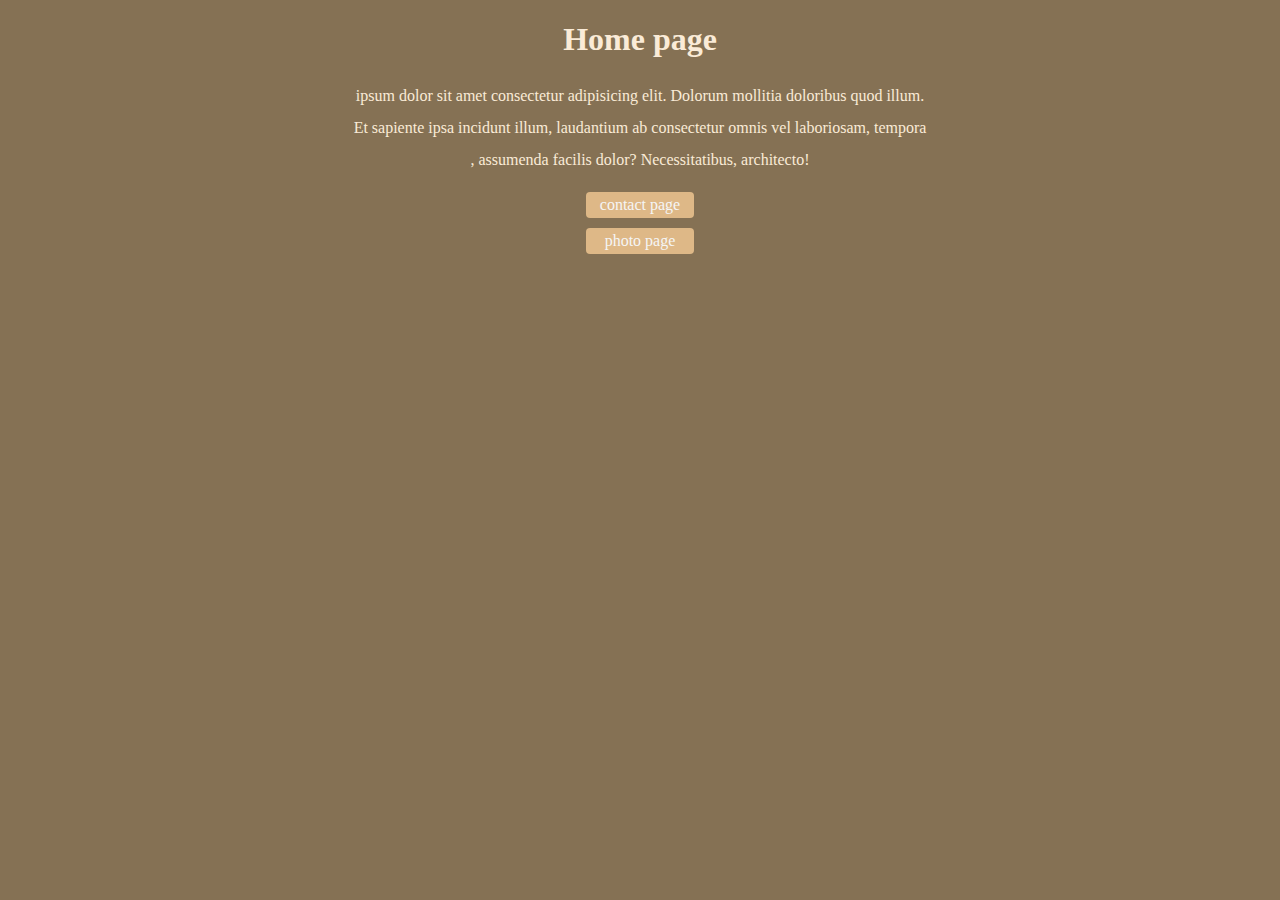
<file: index.html>
<!DOCTYPE html>
<html lang="en">
  <head>
    <meta charset="UTF-8" />
    <meta http-equiv="X-UA-Compatible" content="IE=edge" />
    <meta name="description" content="portfolio main page" />
    <meta name="viewport" content="width=device-width, initial-scale=1.0" />
    <link rel="stylesheet" href="/style.css" />
    <title>Home page - portfolio</title>
  </head>
  <body>
    <h1>Home page</h1>
    <p>
      ipsum dolor sit amet consectetur adipisicing elit. Dolorum mollitia
      doloribus quod illum.<br />
      Et sapiente ipsa incidunt illum, laudantium ab consectetur omnis vel
      laboriosam, tempora <br />, assumenda facilis dolor? Necessitatibus,
      architecto!
    </p>
    <a href="/contact.html">contact page</a>
    <a href="/photo.html">photo page</a>
  </body>
</html>
</file>
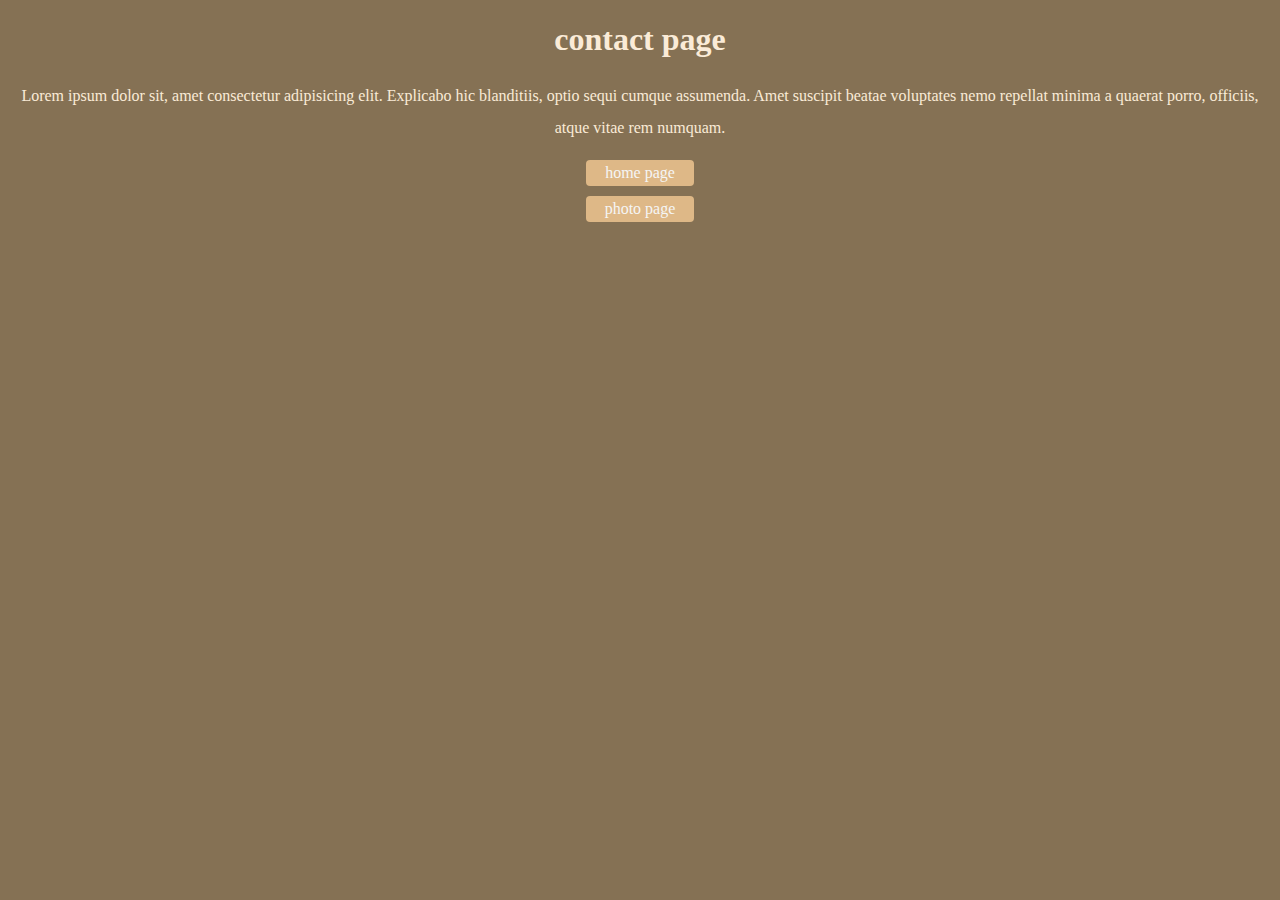
<file: contact.html>
<!DOCTYPE html>
<html lang="en">
  <head>
    <meta charset="UTF-8" />
    <meta http-equiv="X-UA-Compatible" content="IE=edge" />
    <meta name="description" content="contact of portfolio" />
    <meta name="viewport" content="width=device-width, initial-scale=1.0" />
    <link rel="stylesheet" href="/style.css" />
    <title>Contact page - portfolio</title>
  </head>
  <body>
    <h1>contact page</h1>
    <p>
      Lorem ipsum dolor sit, amet consectetur adipisicing elit. Explicabo hic
      blanditiis, optio sequi cumque assumenda. Amet suscipit beatae voluptates
      nemo repellat minima a quaerat porro, officiis, atque vitae rem numquam.
    </p>
    <a href="/index.html">home page</a>
    <a href="/photo.html">photo page</a>
  </body>
</html>
</file>
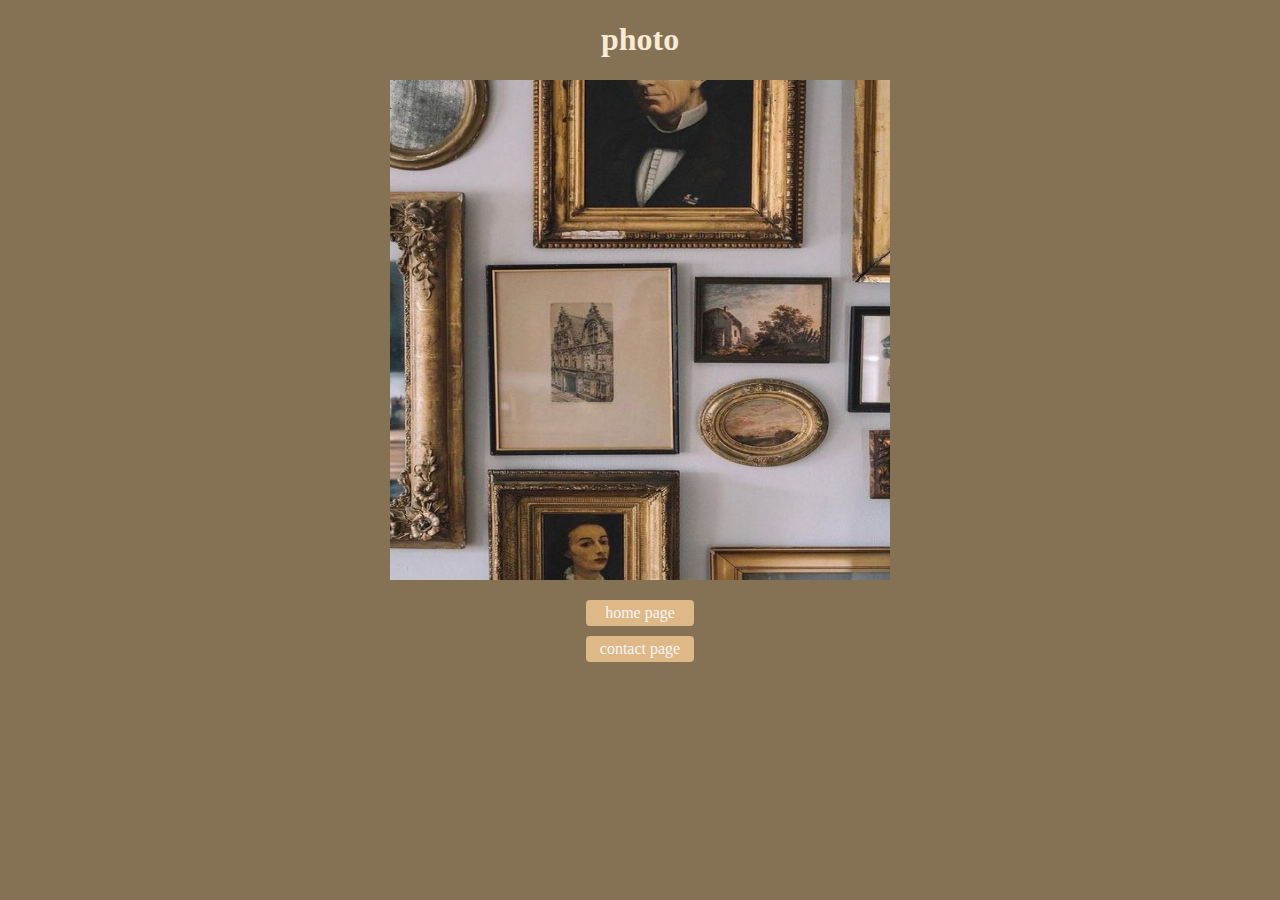
<file: photo.html>
<!DOCTYPE html>
<html lang="en">
  <head>
    <meta charset="UTF-8" />
    <meta http-equiv="X-UA-Compatible" content="IE=edge" />
    <meta name="description" content="photo of portfolio" />
    <meta name="viewport" content="width=device-width, initial-scale=1.0" />
    <link rel="stylesheet" href="/style.css" />
    <title>Photo page - portfolio</title>
  </head>
  <body>
    <h1>photo</h1>
    <img src="/photo.jpeg" alt="" />
    <a href="/index.html">home page</a>
    <a href="/contact.html">contact page</a>
  </body>
</html>
</file>
<file: style.css>
body {
  background-color: rgb(133, 113, 84);
}
p {
  color: antiquewhite;
  text-align: center;
  line-height: 2;
}
a {
  display: block;
  width: 100px;
  border-radius: 4px;
  padding: 4px;
  margin: 10px auto;
  text-align: center;
  background-color: burlywood;
  color: whitesmoke;
  text-decoration: none;
}
h1 {
  text-align: center;
  color: antiquewhite;
}
img {
  display: block;
  margin: 20px auto;
  width: 500px;
  height: 500px;
}
</file>
